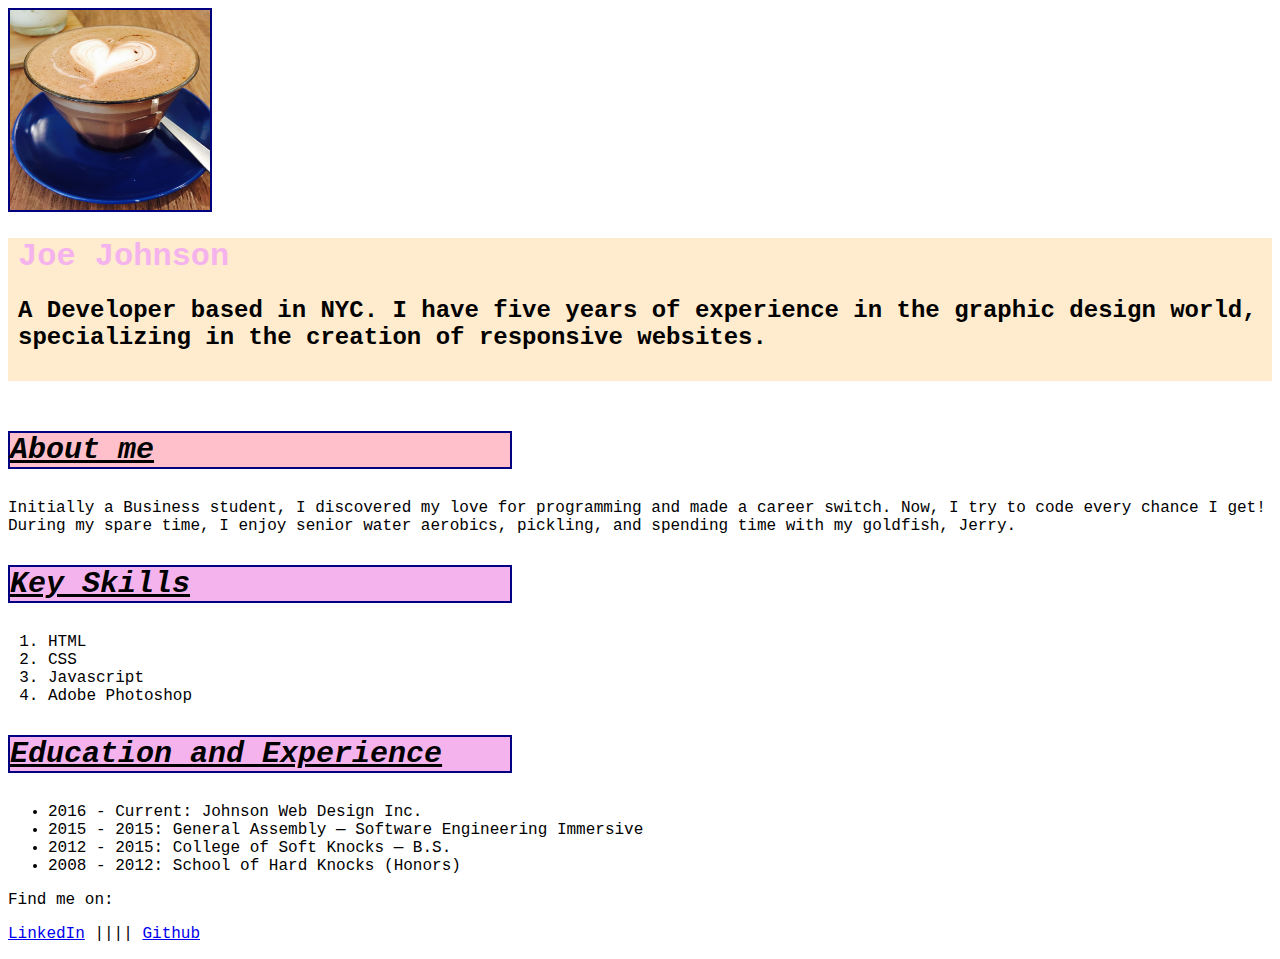
<file: index.html>
<!DOCTYPE html>

<html>
    <head>
        <title>Joe Johnson</title>
        <link rel="stylesheet" href="style.css">
    </head>
    <body>
        <img src="images/coffee.jpg" alt="Italian Trulli"width="200" height="200" id="profile-picture">

        <div class="section">
        <h1>Joe Johnson</h1>

        <h2>A Developer based in NYC. I have five years of experience in the graphic design world, specializing in the creation of
        responsive websites.</h2>
        </div>

        <h3 class="section-header">About me</h3>

        <p>Initially a Business student, I discovered my love for programming and made a career switch. Now, I try to code every
        chance I get! During my spare time, I enjoy senior water aerobics, pickling, and spending time with my goldfish, Jerry.</p>

        <h3>Key Skills</h3>
        <ol>
            <li>HTML</li>
            <li>CSS</li> 
            <li>Javascript</li>
            <li>Adobe Photoshop</li>
        </ol>

        <h3>Education and Experience</h3>
        <ul>
            <li>2016 - Current: Johnson Web Design Inc.</li>
            <li>2015 - 2015: General Assembly — Software Engineering Immersive</li>
            <li>2012 - 2015: College of Soft Knocks — B.S.</li>
            <li>2008 - 2012: School of Hard Knocks (Honors)</li>
        </ul>

        <p>Find me on:</p>
        <p>
            <a href="https://linkedin.com/in/terencelsj/"target="_blank">LinkedIn</a> ||||
            <a href="https://github.com/terencelimsayjian"target="_blank">Github</a>
        </p>  
    </body>
</html>
</file>
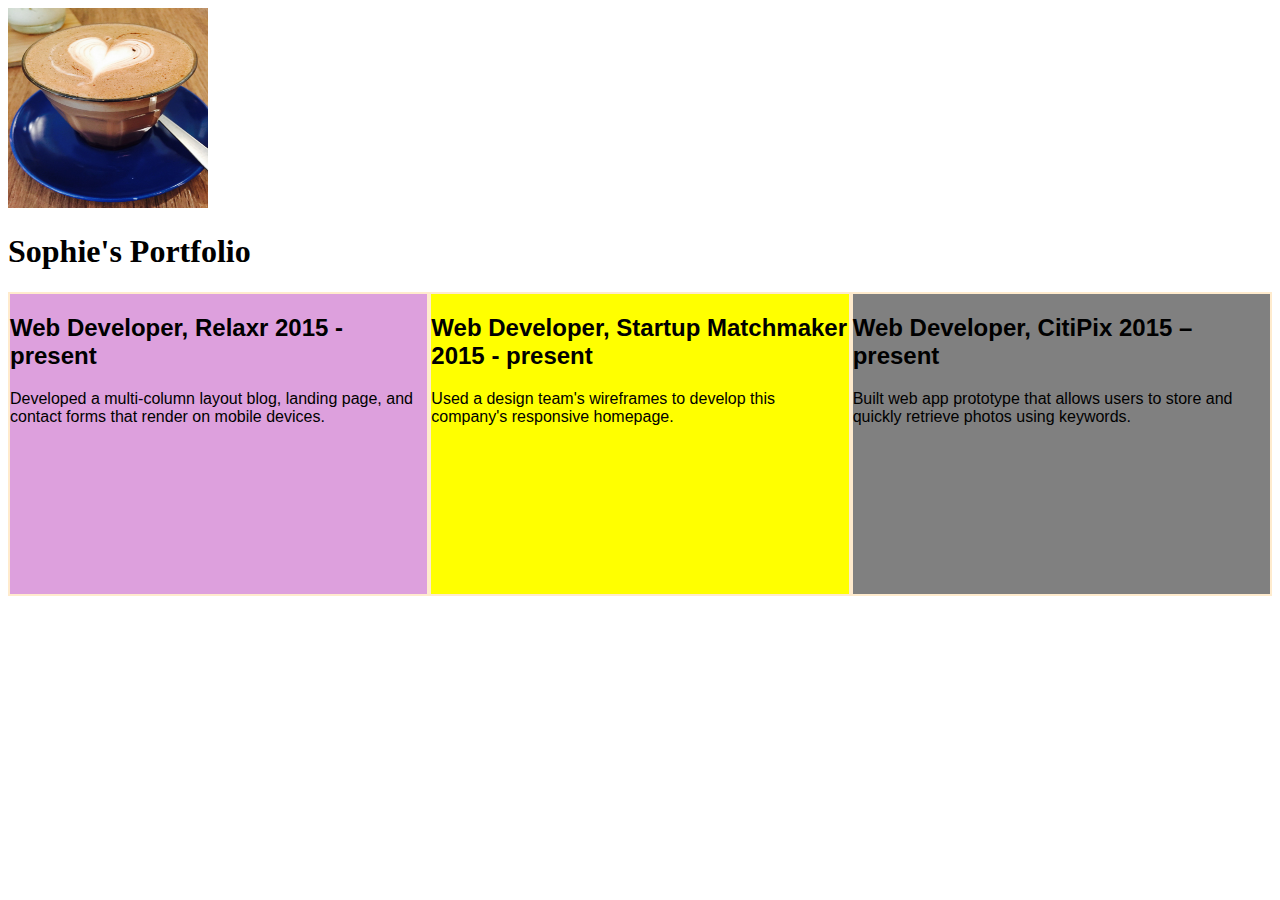
<file: portfolio.html>
<!DOCTYPE html>

<html>
        <head>
    <title>Sophie's World</title>
    <link rel="stylesheet" href="style1.css">
    </head>
    <body>
    <img src="images/coffee.jpg" alt="Italian Trulli"width="200" height="200" id="profile-picture">

    <h1>Sophie's Portfolio</h1>

    <div id=parent>
        <div class="child" id="child1">
        <h2>Web Developer, Relaxr 2015 - present</h2>
        Developed a multi-column layout blog, landing page, and contact forms that render on mobile devices.
        </div>

        <div class="child" id="child2">
        <h2>Web Developer, Startup Matchmaker 2015 - present</h2>
        Used a design team's wireframes to develop this company's responsive homepage.
        </div>

        <div class="child" id="child3">
        <h2>Web Developer, CitiPix 2015 – present</h2>
        Built web app prototype that allows users to store and quickly retrieve photos using keywords. 
    </div>
    </body>
</html>
</file>
<file: style.css>
h1{
    color: rgb(245, 179, 238);
}

h3{
    text-decoration: underline;
    font-size: 30px;
    font-style: italic;
    font-family: 'Courier New';
    background-color: rgb(245, 179, 238);
    border: 2px solid navy;
    border radius: 5px;
    width: 500px;

}

body{
    font-family: 'courier new'
}

.section-header {
    background-color: pink;
    border: 2px solid navy;
    border radius: 5px;
    width: 500px;
}

#profile-picture {
    border: 2px solid navy;
}

.section {
    background-color: blanchedalmond;
    margin-bottom: 50px;
    padding-left: 10px;
    padding-bottom: 10px;
}
</file>
<file: style1.css>
#parent {
    background-color:white;
      height:600px;
      display: flex;
}

    #child1 {
    background-color: plum;
      height:300px;
      width: 50%;
      font-family: 'Franklin Gothic Medium', 'Arial Narrow', Arial, sans-serif;
      border: 2px solid blanchedalmond
     
  }
    #child2 {
    background-color: yellow;
    height:300px;
    width: 50%;
    font-family: 'Franklin Gothic Medium', 'Arial Narrow', Arial, sans-serif;
    border: 2px solid blanchedalmond
}
    #child3 {
    background-color: grey;
    height:300px;
    width: 50%;
    font-family: 'Franklin Gothic Medium', 'Arial Narrow', Arial, sans-serif;
    border: 2px solid blanchedalmond
}
</file>
